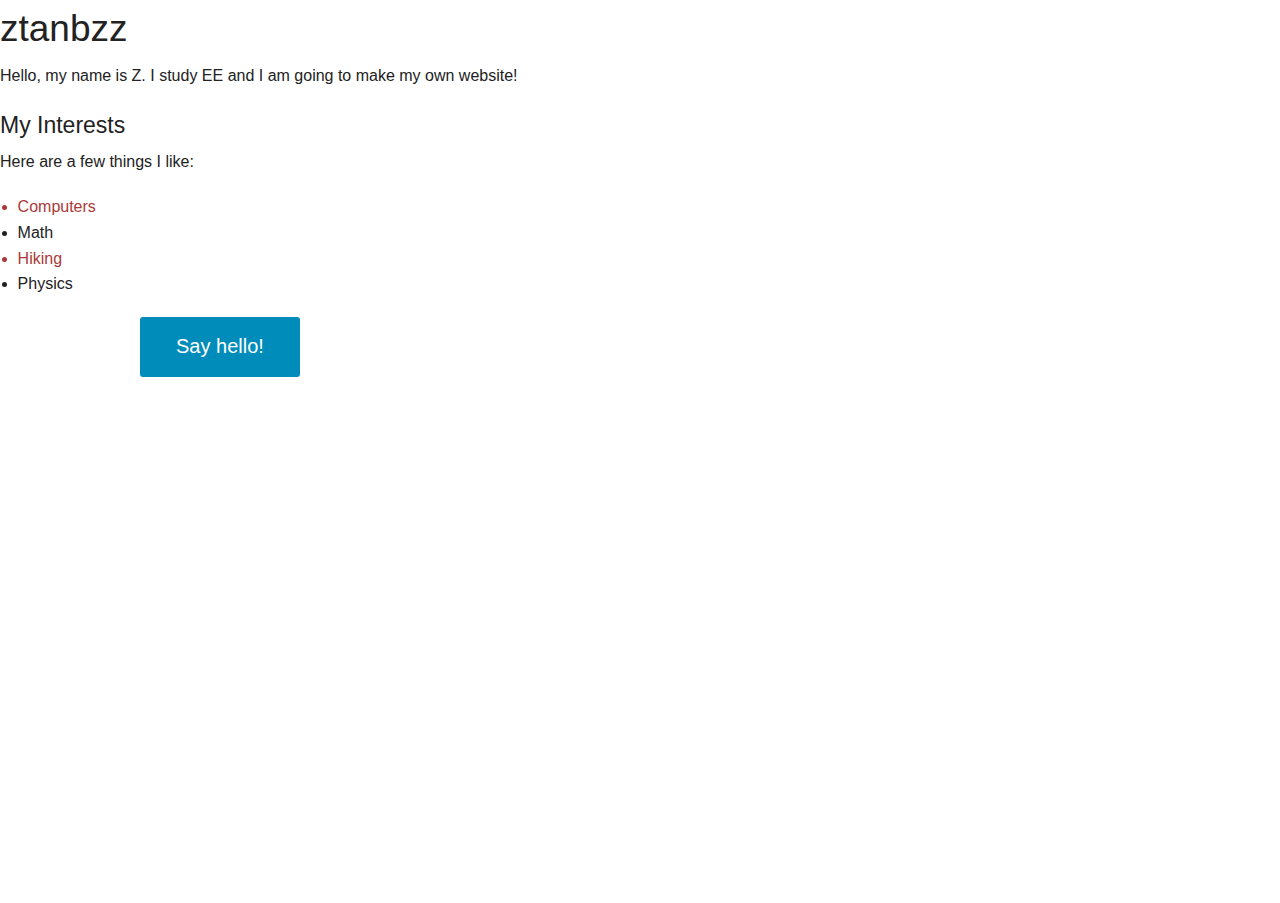
<file: index.html>
<html>
<head>
  <title>ztanb</title>
  <link rel="stylesheet" href="stylesheets/index.css" />
  <link rel="stylesheet" href="stylesheets/foundation.css" />
  
  <script type="text/javascript">

  function hello () {
    alert('Hello there!');
  }

</script>
  
</head>
<body>
  <h2>ztanbzz</h2>

  <p>
    Hello, my name is Z. I study EE and I am going to make my own website!
  </p>
  
  <h4> My Interests </h4>
  
  <p> Here are a few things I like: </p>
  
  <ul>
    <li class='red-text'> Computers </li>
    <li> Math </li>
    <li class='red-text'> Hiking </li>
    <li> Physics </li>
  </ul>

<!--
  Some JavaScript examples:
  <hr>
  <ul>
    <li><a href="js_examples/checked/checked.html">The checked box</a></li>
    <li><a href="js_examples/unclickable_box/unclickable_box.html">The unclickable box</a></li>
  </ul>
-->
<div class='row'>
    <a class='large radius button' onclick="hello();"> Say hello! </a>
  </div>

</body>
</html>
</file>
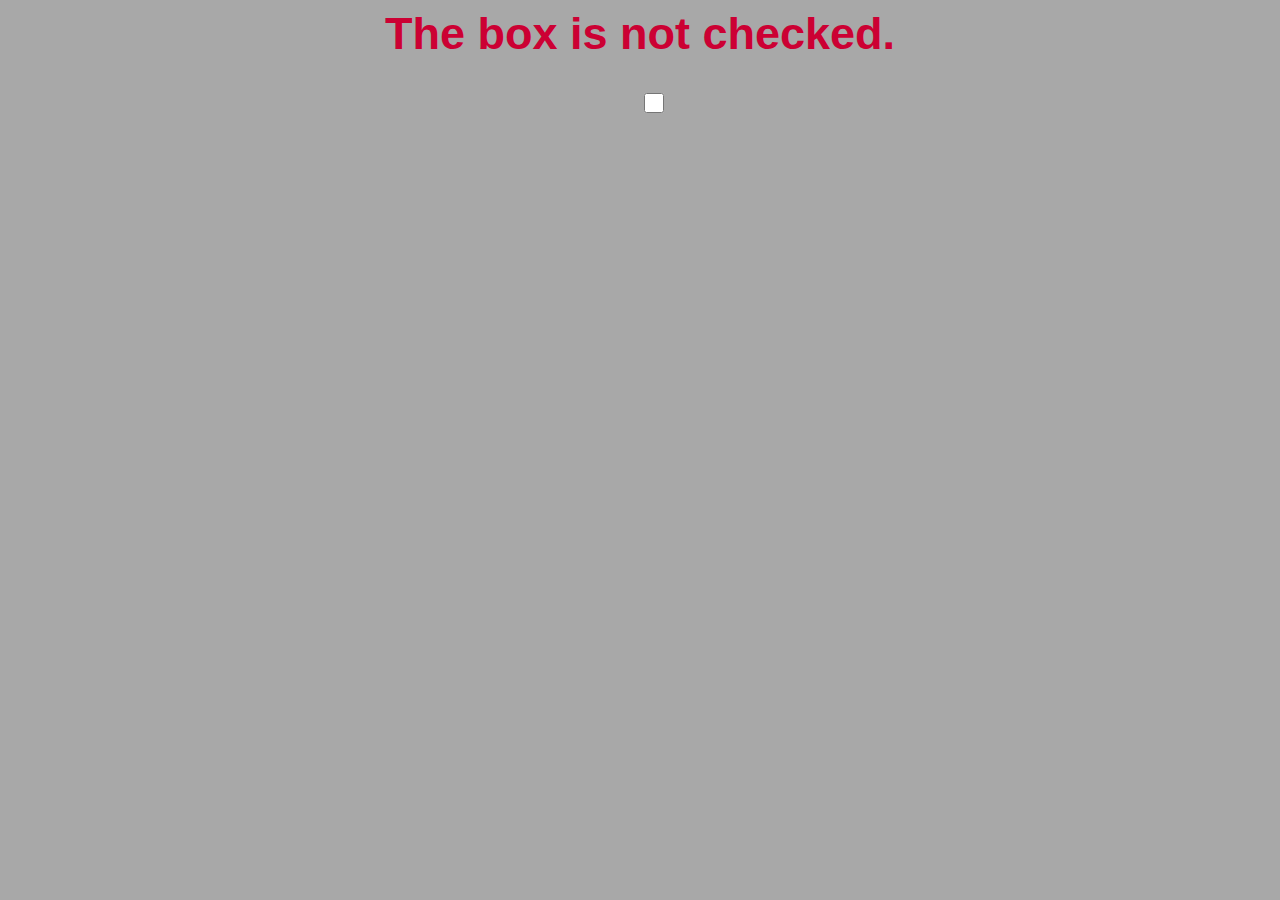
<file: js examples/Checked/checked.html>
<DOCTYPE html>
<html>

    <head>
        <link rel="stylesheet" type="text/css" href="stylesheets/checked.css">

        <script type="text/javascript">
            function update() { // to be called when the box is clicked
                if (document.getElementById('box').checked) // if the box is checked, say it is checked
                    document.getElementById('title').innerHTML='The box is checked.';
                else //else...
                    document.getElementById('title').innerHTML='The box is not checked.';
            }   

        </script>

    </head>

    <body>

        <h1 id="title" class="text"> The box is not checked. </h1>
   
        <div id="checkbox-div"> <input type="checkbox" onclick="update();" id="box"></div>

    </body>
</html
</file>
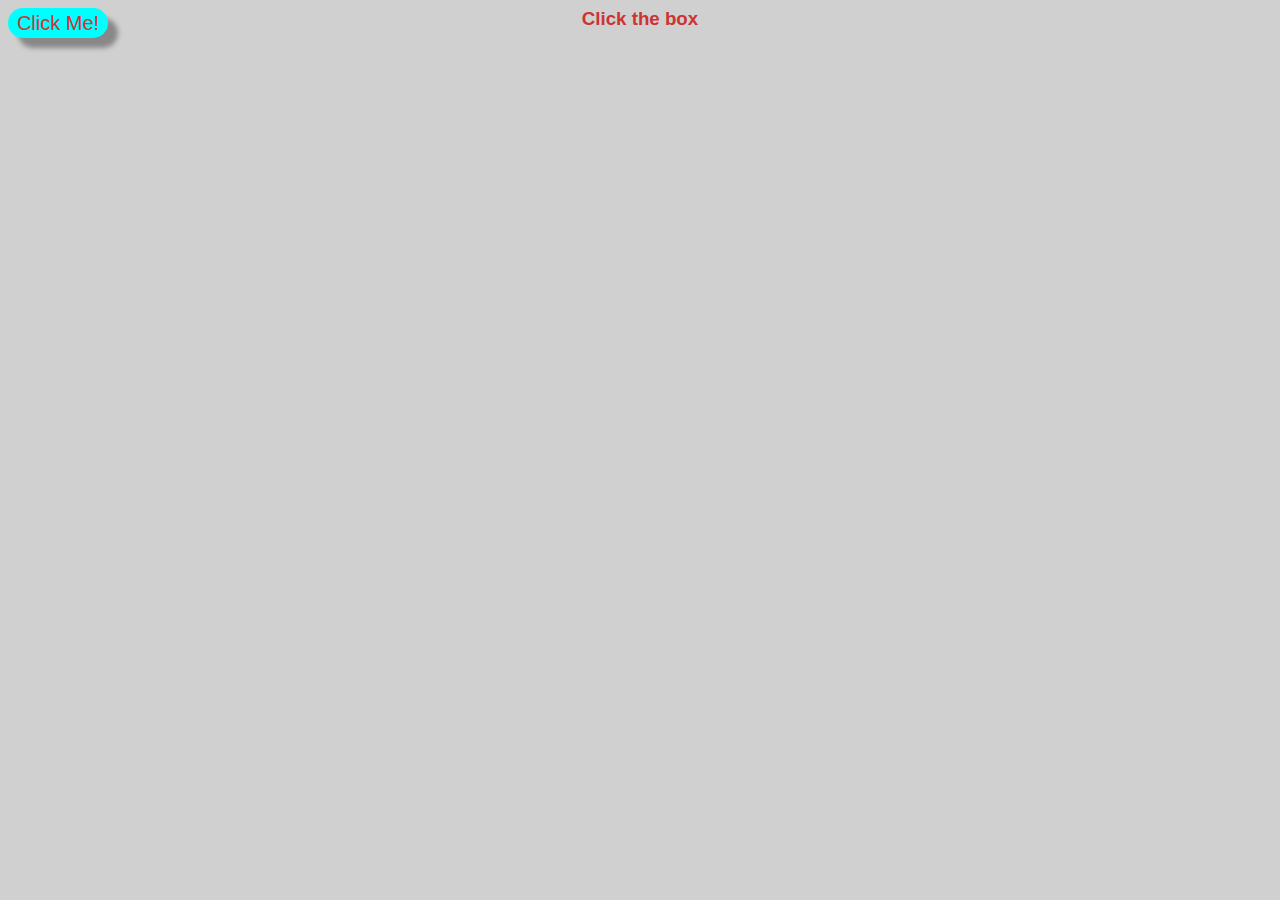
<file: js examples/Unclickable Box/unclickable_box.html>
<DOCTYPE html>
<html>
  <head>

    <link rel="stylesheet" type="text/css" href="stylesheets/unclickable_box.css">
    <script type="text/javascript" src="javascript/animate_box_onhover.js"></script>

  </head>
	<body>

  <div class='box text' id="box" onmouseover="init();"> Click Me!</div>
  <h3 class='text' id='title'>Click the box </h3>
  
</body>
</html>
</file>
<file: stylesheets/index.css>
body{
  background-color: #009933;
}
li.red-text{
  color: #AA3939;
}
#hello-button-row{
    padding-top: 100px;
}

#hello-button{
    width: 200px;
    text-align: center;
    display: block;
    margin: 0 auto;
}
</file>
<file: js examples/Checked/stylesheets/checked.css>
body
{
    background-color: #A8A8A8 
}

.text
{
    font-family: helvetica;
    font-size: 45px;
    text-align: center;
    color: #CC0033;
}

#checkbox-div { /* This centers the checkbox */
width: 0px;
margin: 0px auto 0px auto}

input[type='checkbox'] {
    width:20px;
    height:20px;
}
</file>
<file: js examples/Unclickable Box/stylesheets/unclickable_box.css>
body
{
background-color: #D0D0D0
}

.text
{
  text-align: center;
  font-family: arial;
  color: #CC3333;
}
.box
{
  width:100px;
  height:30px;
  background-color: #00FFFF;
  position:absolute;
  font-size: 20px;
  border: 2px;
  border-radius: 40px;
  box-shadow: 10px 10px 5px #888888;
  line-height: 30px;
}
</file>
